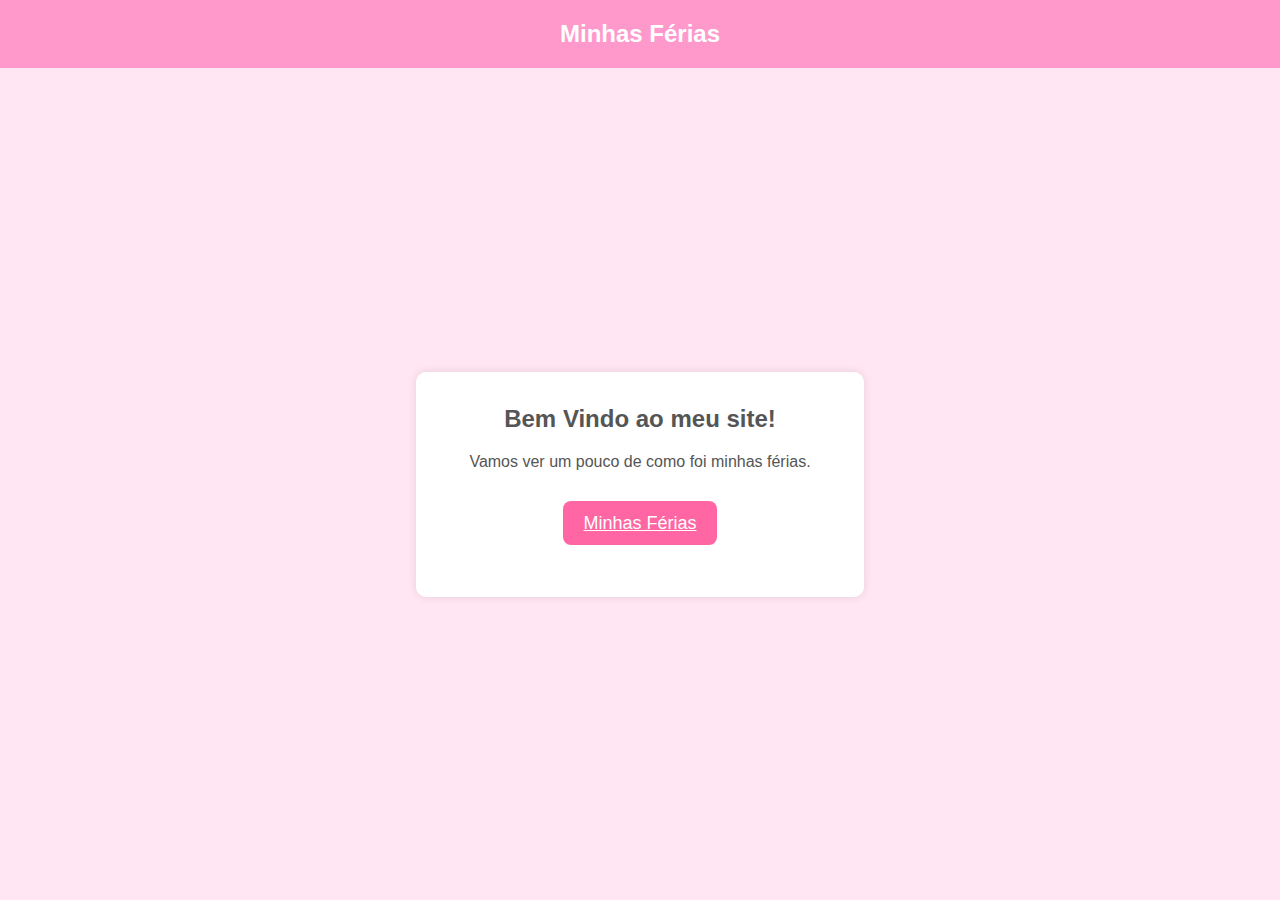
<file: index.html>
<!DOCTYPE html>
<html lang="pt-BR">
<head>
    <meta charset="UTF-8">
    <meta name="viewport" content="width=device-width, initial-scale=1.0">
    <title> Minhas Férias </title>
    <link rel="stylesheet" href="style.css">
</head>
<body>
    <div class="container">

        <header>
            Minhas Férias
        </header>
    
        <main> 
            <div class="pad">      
            <div class="area-text">
                <h2>Bem Vindo ao meu site! </h2>
                <p class="text"> Vamos ver um pouco de como foi minhas férias. </p>
            </div>
            <div>
                <a id="btn" href="pg1.html">Minhas Férias</a>
            </div>
            </div>
        </main>
        
    </div> 
</body>
</html>
</file>
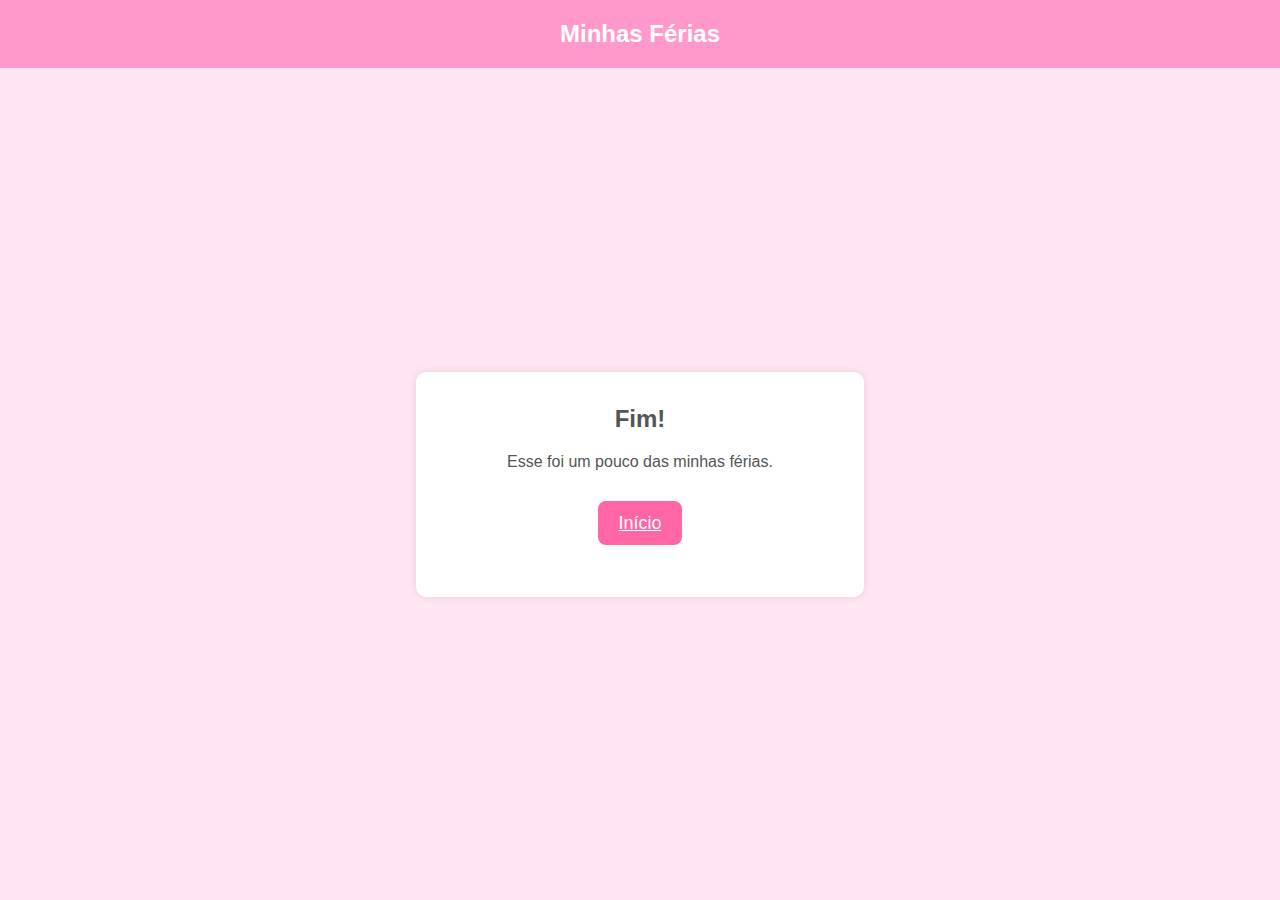
<file: fim.html>
<!DOCTYPE html>
<html lang="pt-BR">
<head>
    <meta charset="UTF-8">
    <meta name="viewport" content="width=device-width, initial-scale=1.0">
    <title> Minhas Férias </title>
    <link rel="stylesheet" href="style.css">
</head>
<body>
    <div class="container">

        <header>
            Minhas Férias
        </header>
    
        <main> 
            <div class="pad">      
            <div class="area-text">
                <h2>Fim! </h2>
                <p class="text"> Esse foi um pouco das minhas férias. </p>
            </div>
            <div>
                <a id="btn" href="index.html">Início</a>
            </div>
            </div>
        </main>
        
    </div> 
</body>
</html>
</file>
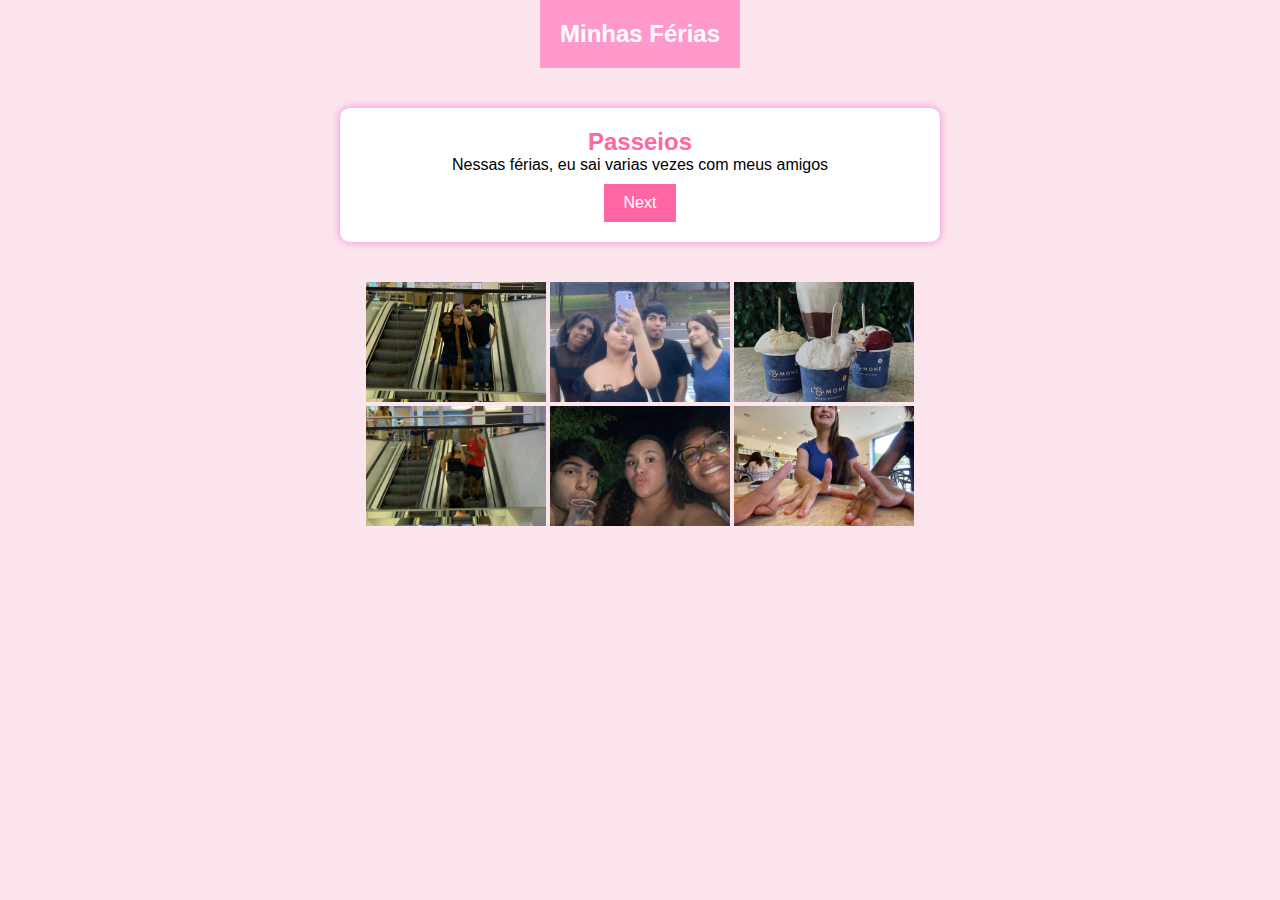
<file: pg1.html>
<!DOCTYPE html>
<html lang="pt-br">
<head>
    <meta charset="UTF-8">
    <meta name="viewport" content="width=device-width, initial-scale=1.0">
    <title>Epitácio</title>
    <link rel="stylesheet" href="pg1.css">
</head>
<body>
    <header>Minhas Férias</header>

    <div class="container">
        <h2>Passeios</h2>
        <p>Nessas férias, eu sai varias vezes com meus amigos</p>
        <button onclick="irParaProximaPagina()">Next</button>
    </div>
    <div class="pai">
        <div>
            <img src="img/shopping.jpeg">
            <img src="img/parq.jpeg">
            <img src="img/lemone.jpeg" >
        </div>
        <div>
            <img src="img/gur.jpeg" >
            <img src="img/feira.jpeg" >
            <img src="img/dedo.jpeg" >
    </div>
    <script>
        function irParaProximaPagina() {
            window.location.href = "pg2.html";
        }
    </script>
    
</body>
</html>
</file>
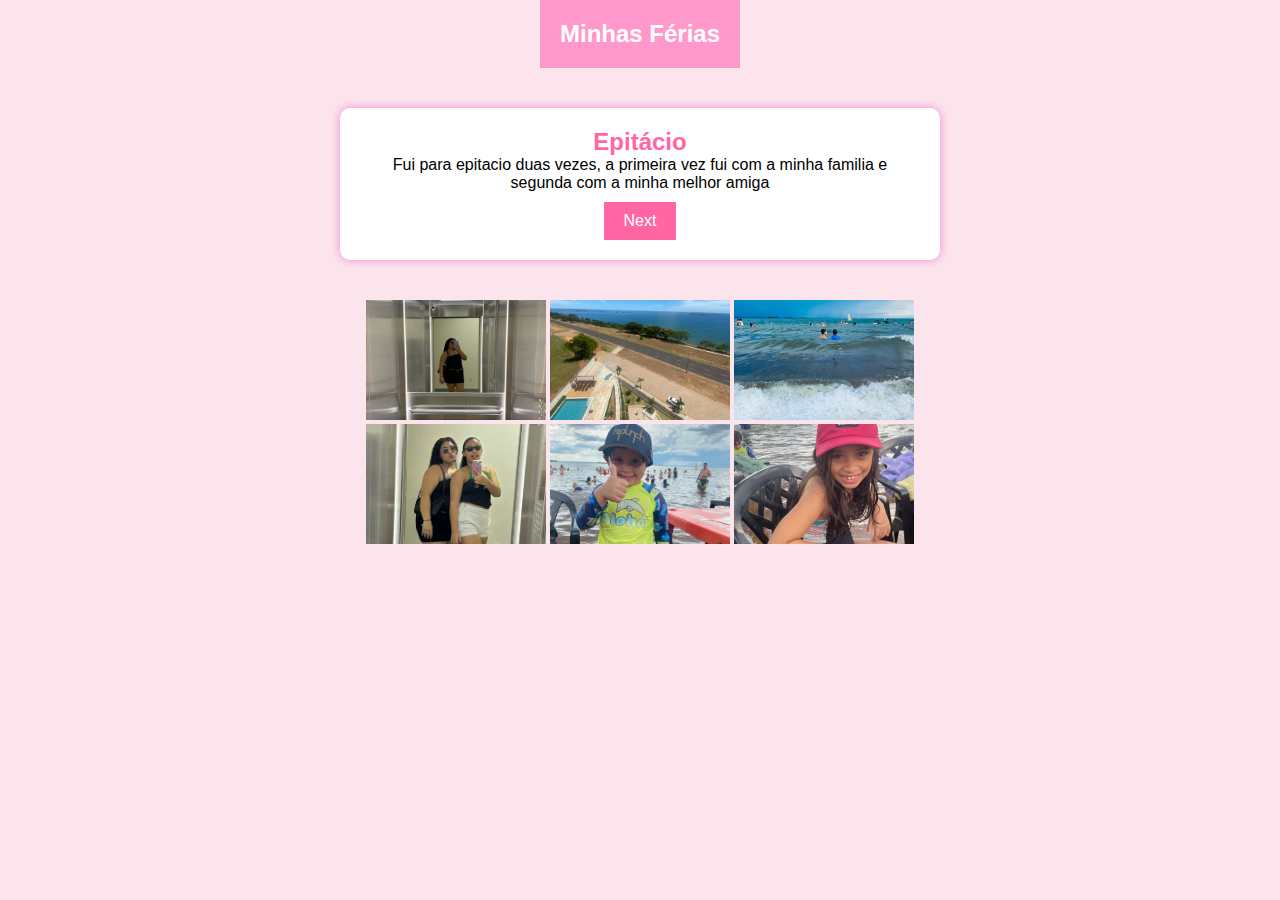
<file: pg2.html>
<!DOCTYPE html>
<html lang="pt-br">
<head>
    <meta charset="UTF-8">
    <meta name="viewport" content="width=device-width, initial-scale=1.0">
    <title>Epitácio</title>
    <link rel="stylesheet" href="pg2.css">
</head>
<body>
    <header>Minhas Férias</header>

    <div class="container">
        <h2>Epitácio</h2>
        <p> Fui para epitacio duas vezes, a primeira vez fui com a minha familia e segunda com a minha melhor amiga</p>
        <button onclick="irParaProximaPagina()">Next</button>
    </div>
    <div class="pai">
        <div>
            <img src="img/elevador.jpeg">
            <img src="img/epitacio.jpeg">
            <img src="img/rio.jpeg" >
        </div>
        <div>
            <img src="img/mel.jpeg" >
            <img src="img/miguel.jpeg" >
            <img src="img/laura.jpeg" >
    </div>
    <script>
        function irParaProximaPagina() {
            window.location.href = "pg3.html";
        }
    </script>
    
</body>
</html>
</file>
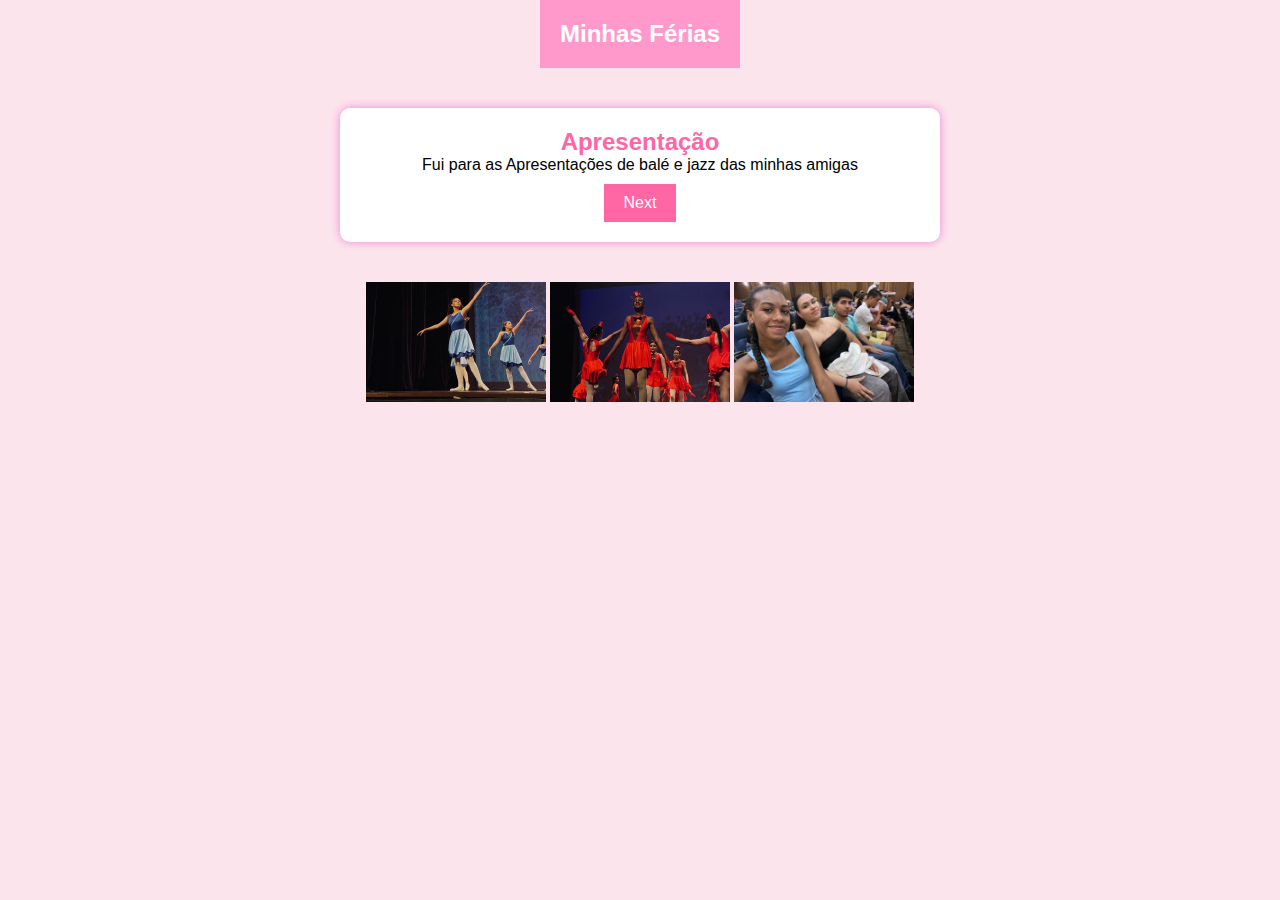
<file: pg3.html>
<!DOCTYPE html>
<html lang="pt-br">
<head>
    <meta charset="UTF-8">
    <meta name="viewport" content="width=device-width, initial-scale=1.0">
    <title>Epitácio</title>
    <link rel="stylesheet" href="pg3.css">
</head>
<body>
    <header>Minhas Férias</header>

    <div class="container">
        <h2>Apresentação</h2>
        <p> Fui para as Apresentações de balé e jazz das minhas amigas</p>
        <button onclick="irParaProximaPagina()">Next</button>
    </div>
    <div class="pai">
        <div>
            <img src="img/lauany.jpeg">
            <img src="img/isa.jpeg">
            <img src="img/isa e gu.jpeg" >
        </div>

    </div>
    <script>
        function irParaProximaPagina() {
            window.location.href = "fim.html";
        }
    </script>
    
</body>
</html>
</file>
<file: style.css>
*{
    padding: 0;
}

body{
    font-family: 'Arial', sans-serif;
    background-color: #ffe6f2;
    color: #555;
    text-align: center;
    margin: 0;
    padding: 0;
}

header{
    background-color: #ff99cc;
    padding: 20px;
    font-size: 24px;
    color: white;
    font-weight: bold;
}
#btn{
background-color: #ff66a3;
color: white;
border: none;
padding: 12px 20px;
font-size: 18px;
border-radius: 8px;
margin: 15px;
cursor: pointer;
transition: 0.3s;
height: 300px;
width: 100px;
}


main{
    width: 35vw;
    height: 25vh;
    margin: auto;
    background: white;
    border-radius: 10px;
    box-shadow: 0px 0px 10px rgba(0, 0, 0, 0.1);
}

.container{
    display: flex;
    flex-direction: column;
    height: 100vh;
}

.text{
    margin-bottom: 10%;
}
.pad{
    padding: 3%;
}
</file>
<file: pg1.css>
* {
    margin: 0;
    padding: 0;
    box-sizing: border-box;
}

body {
    height: 100vh;
    font-family: Arial, sans-serif;
    text-align: center;
    display: flex;
    flex-direction: column; 
    align-items: center;
    justify-content: flex-start; 
    min-height: 100vh;
    background-color: #fce4ec; 
}

header {
    background-color: #ff99cc;
    color: #ffffff;
    padding: 20px;
    font-size: 24px;
    font-weight: bold;
 }

.container {
    box-shadow: 0 0 10px #ee88d8;
    background-color: white;
    padding: 20px;
    border-radius: 10px;
    text-align: center;
    width: 80%;
    max-width: 600px;
    margin-top: 40px; 
    margin-bottom: 40px; }

h2{
    color: #ff66a3;
 }
 
button {
    background-color: #ff66a3;
    color: white;
    border: none;
    padding: 10px 20px;
    cursor: pointer;
    margin-top: 10px;
    font-size: 16px;
 }


.pai{
    display: flex;
    flex-direction: column;
}

img {
    width: 180px;
    height: 120px;
}
</file>
<file: pg2.css>
* {
    margin: 0;
    padding: 0;
    box-sizing: border-box;
}

body {
    height: 100vh;
    font-family: Arial, sans-serif;
    text-align: center;
    display: flex;
    flex-direction: column; 
    align-items: center;
    justify-content: flex-start; 
    min-height: 100vh;
    background-color: #fce4ec; 
}

header {
    background-color: #ff99cc;
    color: #ffffff;
    padding: 20px;
    font-size: 24px;
    font-weight: bold;
 }

.container {
    box-shadow: 0 0 10px #ee88d8;
    background-color: white;
    padding: 20px;
    border-radius: 10px;
    text-align: center;
    width: 80%;
    max-width: 600px;
    margin-top: 40px; 
    margin-bottom: 40px; }

h2{
    color: #ff66a3;
 }
 
button {
    background-color: #ff66a3;
    color: white;
    border: none;
    padding: 10px 20px;
    cursor: pointer;
    margin-top: 10px;
    font-size: 16px;
 }


.pai{
    display: flex;
    flex-direction: column;
}

img {
    width: 180px;
    height: 120px;
}
</file>
<file: pg3.css>
* {
    margin: 0;
    padding: 0;
    box-sizing: border-box;
}

body {
    height: 100vh;
    font-family: Arial, sans-serif;
    text-align: center;
    display: flex;
    flex-direction: column; 
    align-items: center;
    justify-content: flex-start; 
    min-height: 100vh;
    background-color: #fce4ec; 
}

header {
    background-color: #ff99cc;
    color: #ffffff;
    padding: 20px;
    font-size: 24px;
    font-weight: bold; 
 }

.container {
    box-shadow: 0 0 10px #ee88d8;
    background-color: white;
    padding: 20px;
    border-radius: 10px;
    text-align: center;
    width: 80%;
    max-width: 600px;
    margin-top: 40px; 
    margin-bottom: 40px; }

h2{
    color: #ff66a3;
 }
 
button {
    background-color: #ff66a3;
    color: white;
    border: none;
    padding: 10px 20px;
    cursor: pointer;
    margin-top: 10px;
    font-size: 16px;
 }


.pai{
    display: flex;
    flex-direction: column;
}

img {
    width: 180px;
    height: 120px;
}
</file>
